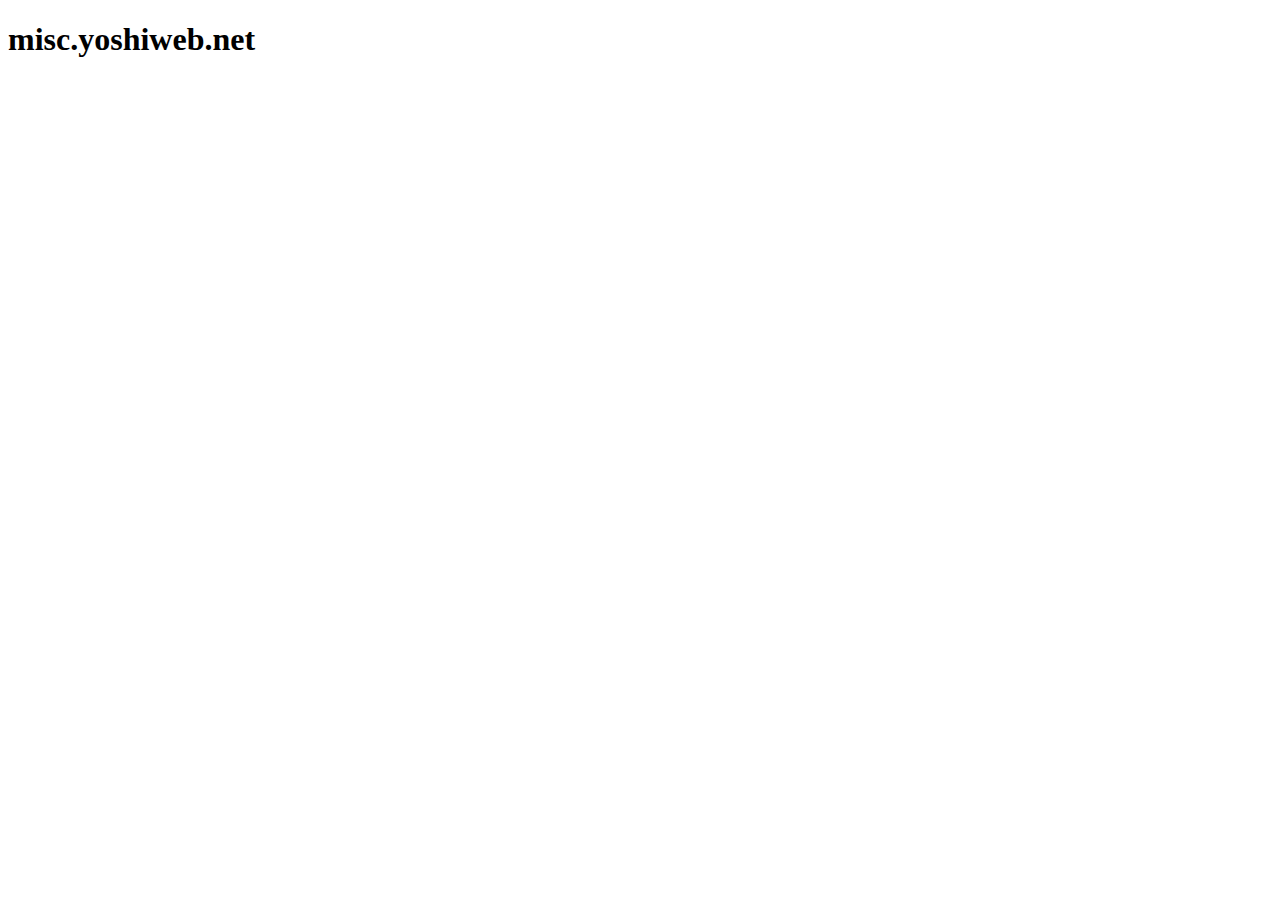
<file: index.html>
<!DOCTYPE html>
<html lang="ja">
<head>
    <meta charset="UTF-8">
    <meta name="viewport" content="width=device-width, initial-scale=1.0">
    <title>misc</title>
</head>
<body>
    <div class="container">
        <h1>misc.yoshiweb.net</h1>
    </div>
</body>
</html>
</file>
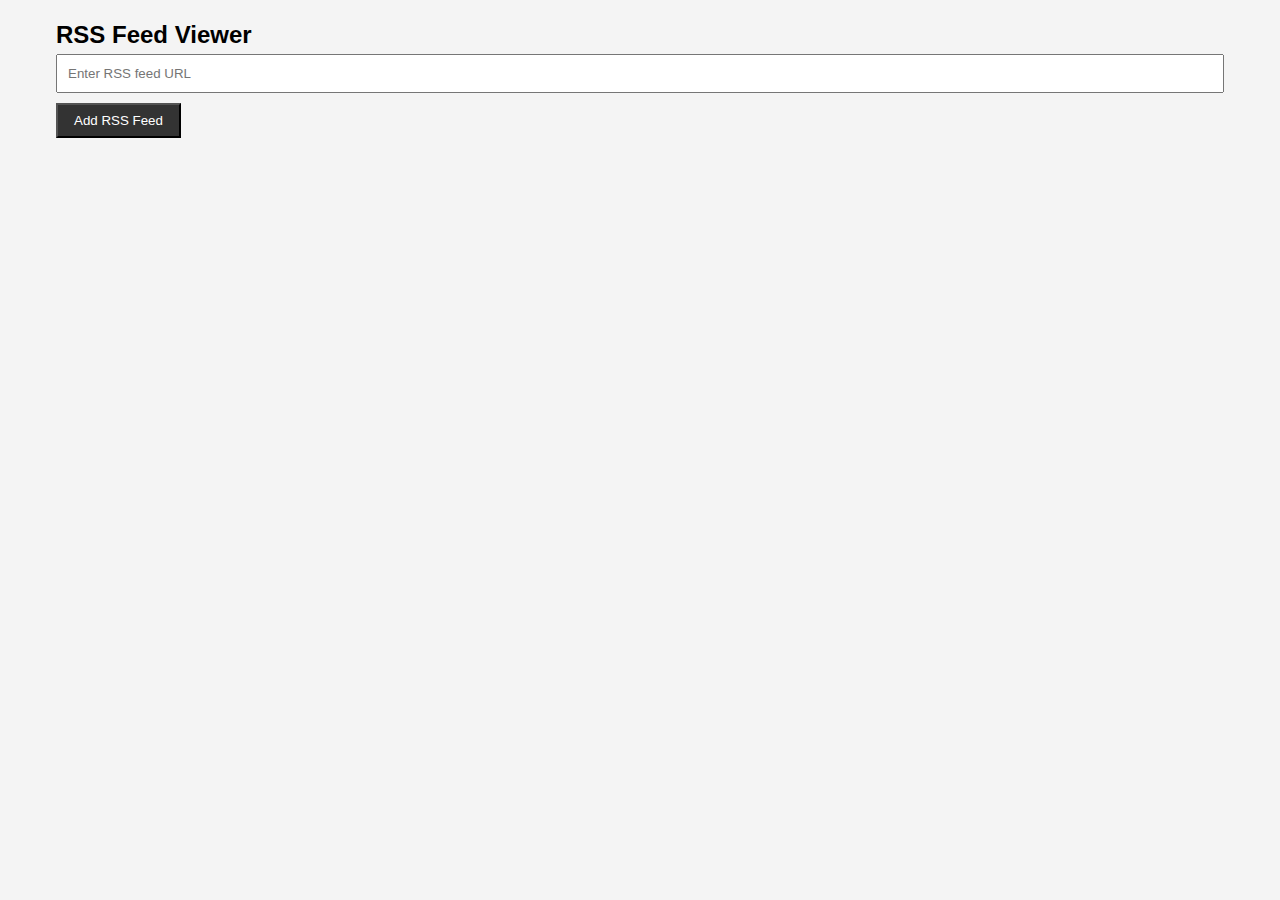
<file: feed-viewer/index.html>
<!DOCTYPE html>
<html lang="ja">
<head>
    <meta charset="UTF-8">
    <meta name="viewport" content="width=device-width, initial-scale=1.0">
    <title>RSS Feed Viewer</title>
    <link rel="stylesheet" href="styles.css">
</head>
<body>
    <div class="container">
        <h1>RSS Feed Viewer</h1>
        <input type="text" id="rss-url" placeholder="Enter RSS feed URL">
        <button id="fetch-rss">Add RSS Feed</button>
        <div id="rss-feed-columns"></div>
    </div>
    <script src="app.js"></script>
</body>
</html>
</file>
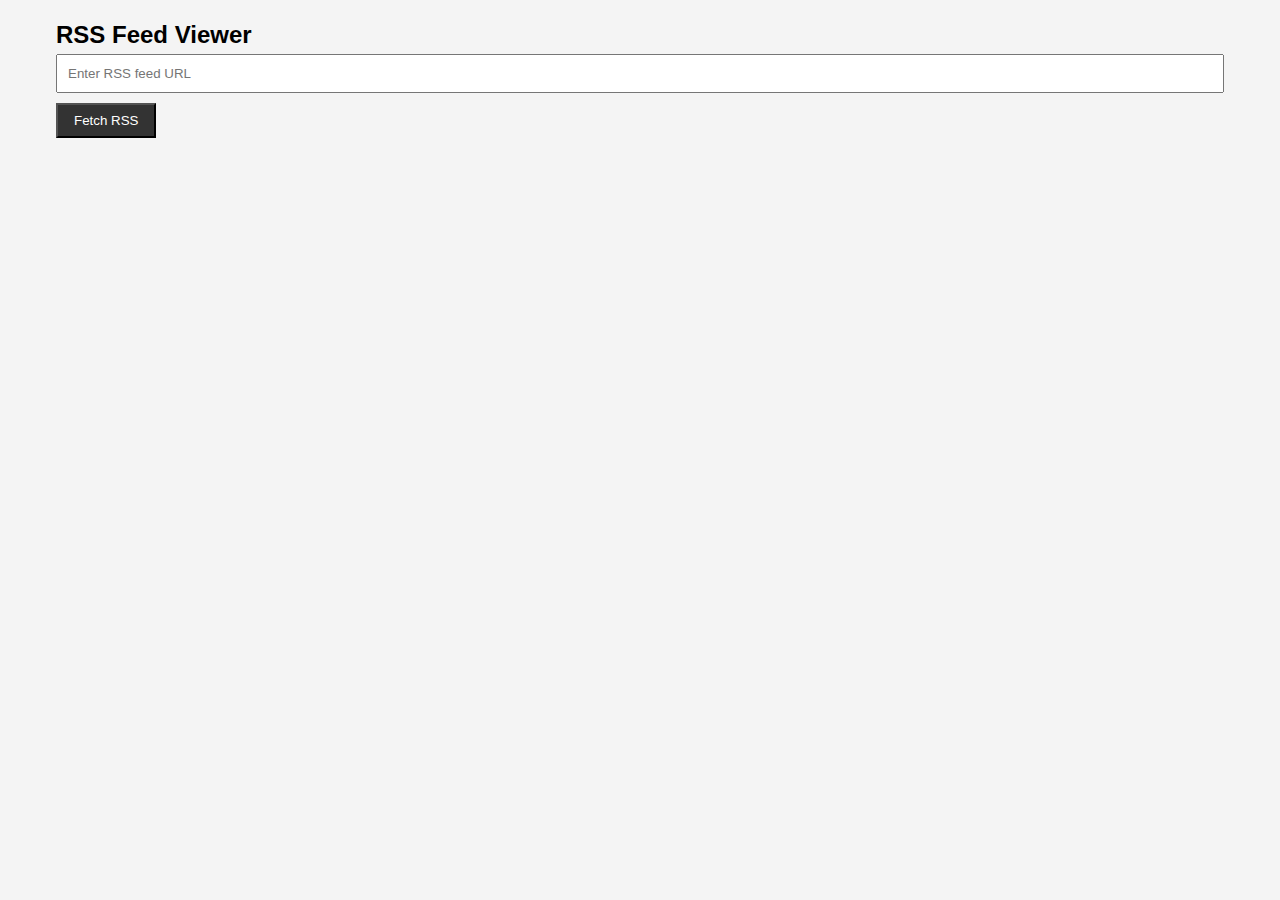
<file: src/index.html>
<!DOCTYPE html>
<html lang="ja">
<head>
    <meta charset="UTF-8">
    <meta name="viewport" content="width=device-width, initial-scale=1.0">
    <title>RSS Feed Viewer</title>
    <link rel="stylesheet" href="styles.css">
</head>
<body>
    <div class="container">
        <h1>RSS Feed Viewer</h1>
        <input type="text" id="rss-url" placeholder="Enter RSS feed URL">
        <button id="fetch-rss">Fetch RSS</button>
        <div id="rss-feed-content"></div>
    </div>
    <script src="app.js"></script>
</body>
</html>
</file>
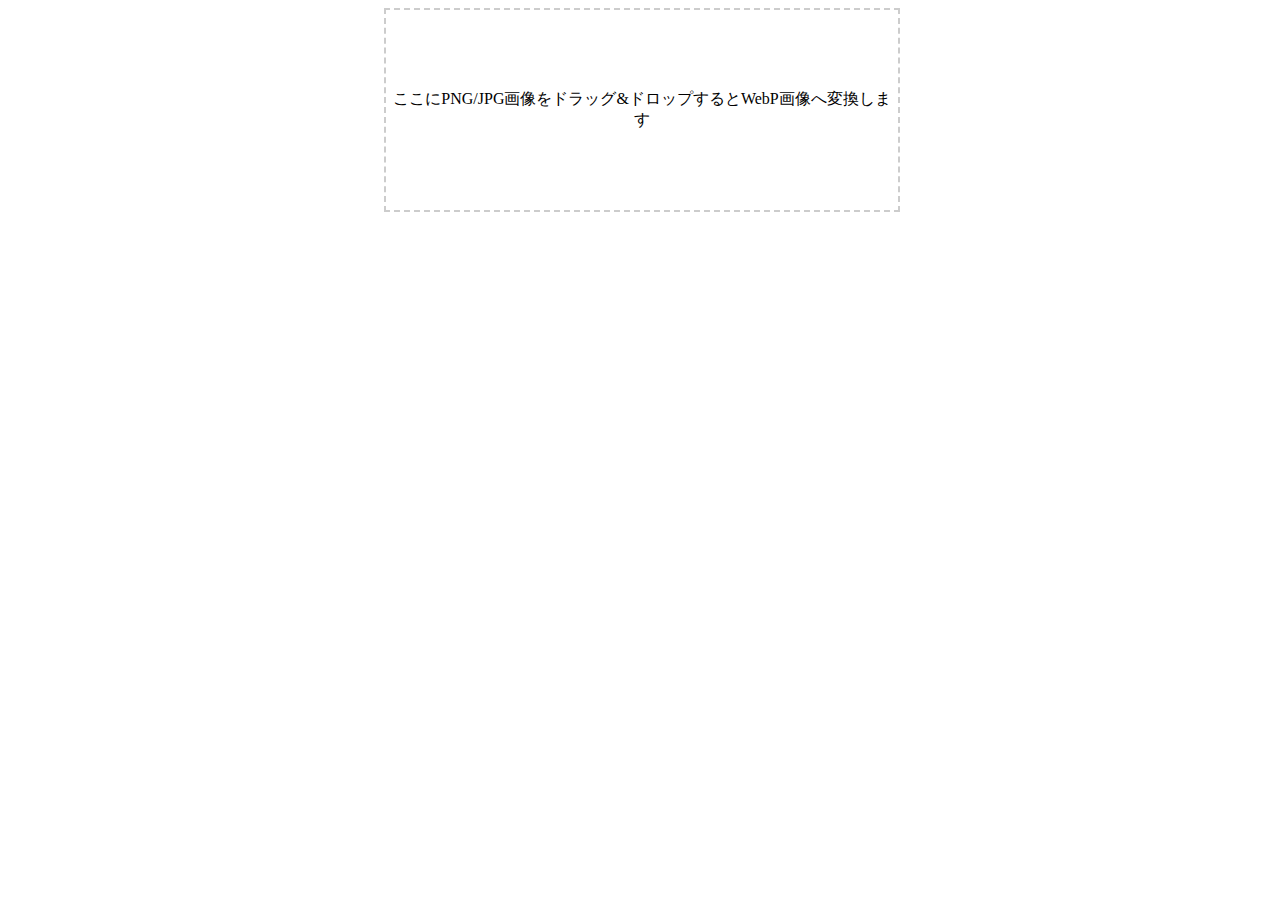
<file: tools/png2webp/index.html>
<!DOCTYPE html>
<html lang="ja">
<head>
<meta charset="UTF-8">
<meta name="viewport" content="width=device-width, initial-scale=1.0">
<title>PNG/JPG to WebP Converter</title>
<link rel="stylesheet" href="styles.css">
</head>
<body>

<div id="container">
  <div id="dropArea">ここにPNG/JPG画像をドラッグ&ドロップするとWebP画像へ変換します</div>
  <input type="file" id="inputImage" accept="image/png, image/jpeg" style="display:none;"/>
  <canvas id="canvas" style="display:none;"></canvas>
  <img id="outputImage" alt="Converted Image" style="display:none;"/>
  <a id="downloadLink" style="display:none;">Download Converted Image</a>
</div>

<script src="script.js"></script>

</body>
</html>
</file>
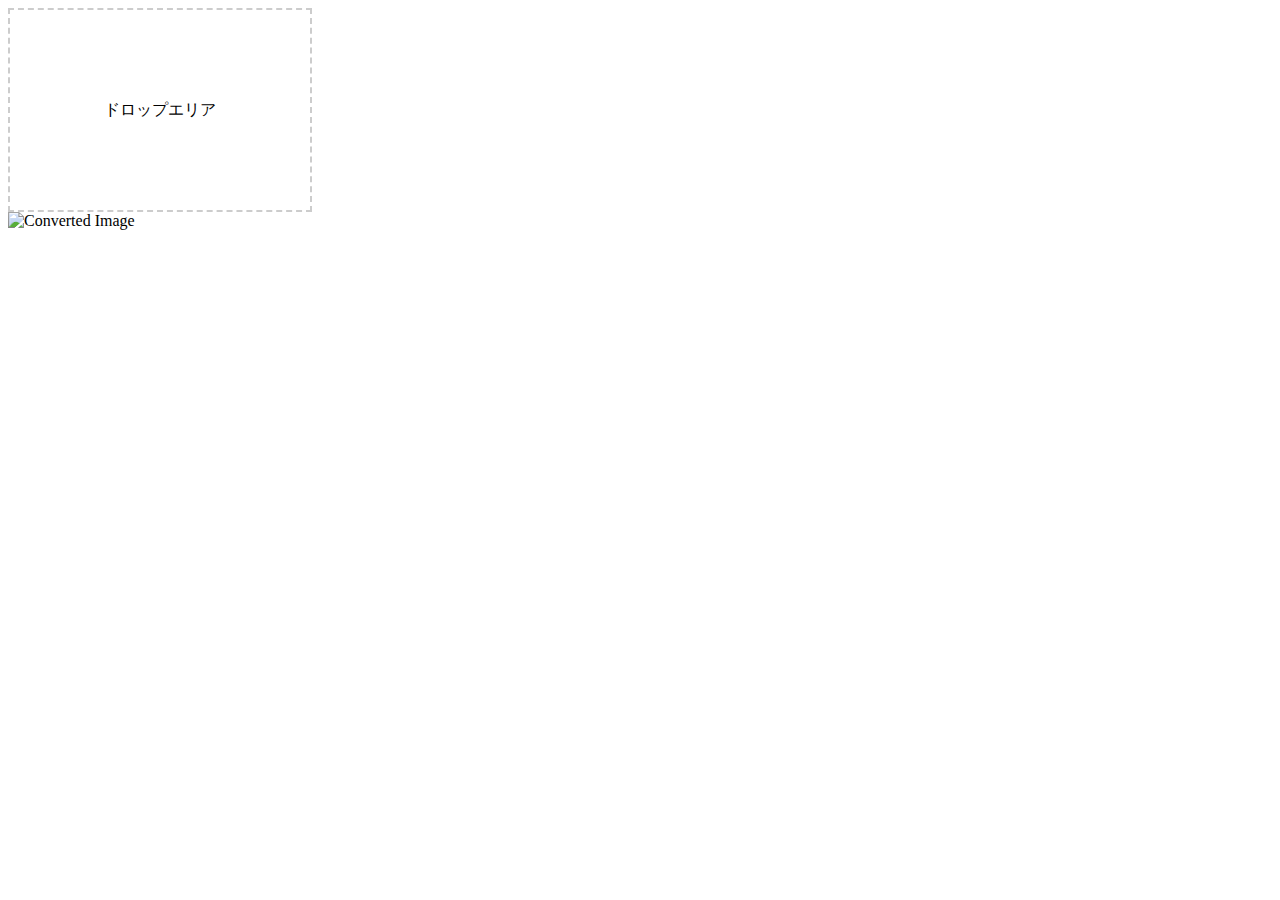
<file: tools/webp2png/index.html>
<!DOCTYPE html>
<html lang="ja">
<head>
<meta charset="UTF-8">
<meta name="viewport" content="width=device-width, initial-scale=1.0">
<title>WebP to PNG Converter</title>
<style>
  #dropArea {
    border: 2px dashed #cccccc;
    width: 300px;
    height: 200px;
    display: flex;
    align-items: center;
    justify-content: center;
    cursor: pointer;
  }
  #inputImage {
    display: none;
  }
</style>
</head>
<body>

<div id="dropArea" ondragover="preventDefault(event)" ondrop="handleDrop(event)" onclick="document.getElementById('inputImage').click()">ドロップエリア</div>
<input type="file" id="inputImage" accept="image/webp" onchange="handleFileSelect(event)" style="display:none;"/>

<canvas id="canvas" style="display:none;"></canvas>

<img id="outputImage" alt="Converted Image"/>

<script>
  function preventDefault(event) {
    event.preventDefault();
  }

  function handleDrop(event) {
    event.preventDefault();
    const inputImage = event.dataTransfer.files[0];
    processImage(inputImage);
  }

  function handleFileSelect(event) {
    const inputImage = event.target.files[0];
    processImage(inputImage);
  }

  function processImage(inputImage) {
    if(inputImage && inputImage.type === 'image/webp') {
      convertToPNG(inputImage);
    } else {
      alert('Please select a WebP image.');
    }
  }

  function convertToPNG(inputImage) {
    const canvas = document.getElementById('canvas');
    const ctx = canvas.getContext('2d');
    
    const img = new Image();
    img.src = URL.createObjectURL(inputImage);
    
    img.onload = function() {
      canvas.width = img.width;
      canvas.height = img.height;
      ctx.drawImage(img, 0, 0);
      
      const pngURL = canvas.toDataURL('image/png');
      const outputImage = document.getElementById('outputImage');
      outputImage.src = pngURL;
    };
  }
</script>

</body>
</html>
</file>
<file: tools/png2webp/styles.css>
body {
  text-align: center;
}
#container {
  margin: 0 auto;
  width: 512px;
}
#dropArea {
  border: 2px dashed #cccccc;
  width: 100%;
  height: 200px;
  display: flex;
  align-items: center;
  justify-content: center;
  cursor: pointer;
}
#outputImage {
  width: 100%;
}
</file>
<file: feed-viewer/styles.css>
/* Reset some default browser styles */
* {
  margin: 0;
  padding: 0;
  box-sizing: border-box;
}

/* Set a default font for the app */
body {
  font-size: 12px;
  font-family: Arial, sans-serif;
  line-height: 1.6;
  background-color: #f4f4f4;
}

/* Style the container */
.container {
  max-width: 1200px;
  margin: 0 auto;
  padding: 1rem;
}

/* Style the form */
form {
  display: flex;
  align-items: center;
  justify-content: center;
  margin-bottom: 2rem;
}

/* Style the input field */
input[type="text"] {
  width: 100%;
  padding: 10px;
  margin-bottom: 10px;
}

/* Style the submit button */
#fetch-rss {
  background-color: #333;
  color: #fff;
  padding: 0.5rem 1rem;
  margin-bottom: 10px;
  cursor: pointer;
}

/* Style the RSS feed columns */
#rss-feed-columns {
}

/* Style individual RSS feed column */
.rss-feed-column {
  background-color: #fff;
  padding: 1rem;
  box-shadow: 0 1px 3px rgba(0, 0, 0, 0.12), 0 1px 2px rgba(0, 0, 0, 0.24);
  width: 100%;
  margin-bottom: 2rem;
}

/* Style the title and URL */
.rss-feed-column h2,
.rss-feed-column h3 {
  font-size: 1rem;
  margin-bottom: 1rem;
}

/* Style the delete button */
.rss-feed-column button {
  background-color: #f44336;
  color: #fff;
  border: none;
  padding: 0.5rem 1rem;
  cursor: pointer;
  margin-bottom: 1rem;
  display: inline-block;
}

/* Style the individual feed items */
.rss-feed-column div {
  /* margin-bottom: 1.5rem; */
}

/* Style the feed item title */
.rss-feed-column h4 {
  font-weight: normal;
  margin-bottom: 0.5rem;
}

/* Style the feed item link */
.rss-feed-column a {
  color: #333;
  text-decoration: none;
}

/* Style the feed item link on hover */
.rss-feed-column a:hover {
  color: #1a73e8;
}


.title-bar {
  display: flex;
  align-items: center;
  justify-content: space-between;
  margin-bottom: 1rem;
}

.delete-button {
  background-color: #f44336;
  color: #fff;
  border: none;
  padding: 0.5rem 1rem;
  cursor: pointer;
  display: inline-block;
}

.rss-button {
  background-color: #1a73e8;
  color: #fff;
  border: none;
  padding: 0.5rem 1rem;
  cursor: pointer;
  display: inline-block;
}


.buttons {
  display: flex;
  gap: 0.5rem;
}


.masonry {
  display: grid;
  grid-gap: 1rem;
  gap: 1rem;
  grid-template-columns: repeat( auto-fill, minmax( 250px, 1fr ) );
  grid-auto-rows: 0; /* 小さな値を指定 */
}
</file>
<file: src/styles.css>
/* Reset some default browser styles */
* {
  margin: 0;
  padding: 0;
  box-sizing: border-box;
}

/* Set a default font for the app */
body {
  font-size: 12px;
  font-family: Arial, sans-serif;
  line-height: 1.6;
  background-color: #f4f4f4;
}

/* Style the container */
.container {
  max-width: 1200px;
  margin: 0 auto;
  padding: 1rem;
}

/* Style the form */
form {
  display: flex;
  align-items: center;
  justify-content: center;
  margin-bottom: 2rem;
}

/* Style the input field */
input[type="text"] {
  width: 100%;
  padding: 10px;
  margin-bottom: 10px;
}

/* Style the submit button */
#fetch-rss {
  background-color: #333;
  color: #fff;
  padding: 0.5rem 1rem;
  margin-bottom: 10px;
  cursor: pointer;
}

/* Style the RSS feed columns */
#rss-feed-columns {
  display: flex;
  flex-wrap: wrap;
  gap: 2rem;
}

/* Style individual RSS feed column */
.rss-feed-column {
  background-color: #fff;
  padding: 1rem;
  box-shadow: 0 1px 3px rgba(0, 0, 0, 0.12), 0 1px 2px rgba(0, 0, 0, 0.24);
  width: 100%;
  max-width: 23rem;
  margin-bottom: 2rem;
}

/* Style the title and URL */
.rss-feed-column h2,
.rss-feed-column h3 {
  font-size: 1rem;
  margin-bottom: 1rem;
}

/* Style the delete button */
.rss-feed-column button {
  background-color: #f44336;
  color: #fff;
  border: none;
  padding: 0.5rem 1rem;
  cursor: pointer;
  margin-bottom: 1rem;
  display: inline-block;
}

/* Style the individual feed items */
.rss-feed-column div {
  /* margin-bottom: 1.5rem; */
}

/* Style the feed item title */
.rss-feed-column h4 {
  font-weight: normal;
  margin-bottom: 0.5rem;
}

/* Style the feed item link */
.rss-feed-column a {
  color: #333;
  text-decoration: none;
}

/* Style the feed item link on hover */
.rss-feed-column a:hover {
  color: #1a73e8;
}


.title-bar {
  display: flex;
  align-items: center;
  justify-content: space-between;
  margin-bottom: 1rem;
}

.delete-button {
  background-color: #f44336;
  color: #fff;
  border: none;
  padding: 0.5rem 1rem;
  cursor: pointer;
  display: inline-block;
}

.rss-button {
  background-color: #1a73e8;
  color: #fff;
  border: none;
  padding: 0.5rem 1rem;
  cursor: pointer;
  display: inline-block;
}


.buttons {
  display: flex;
  gap: 0.5rem;
}
</file>
